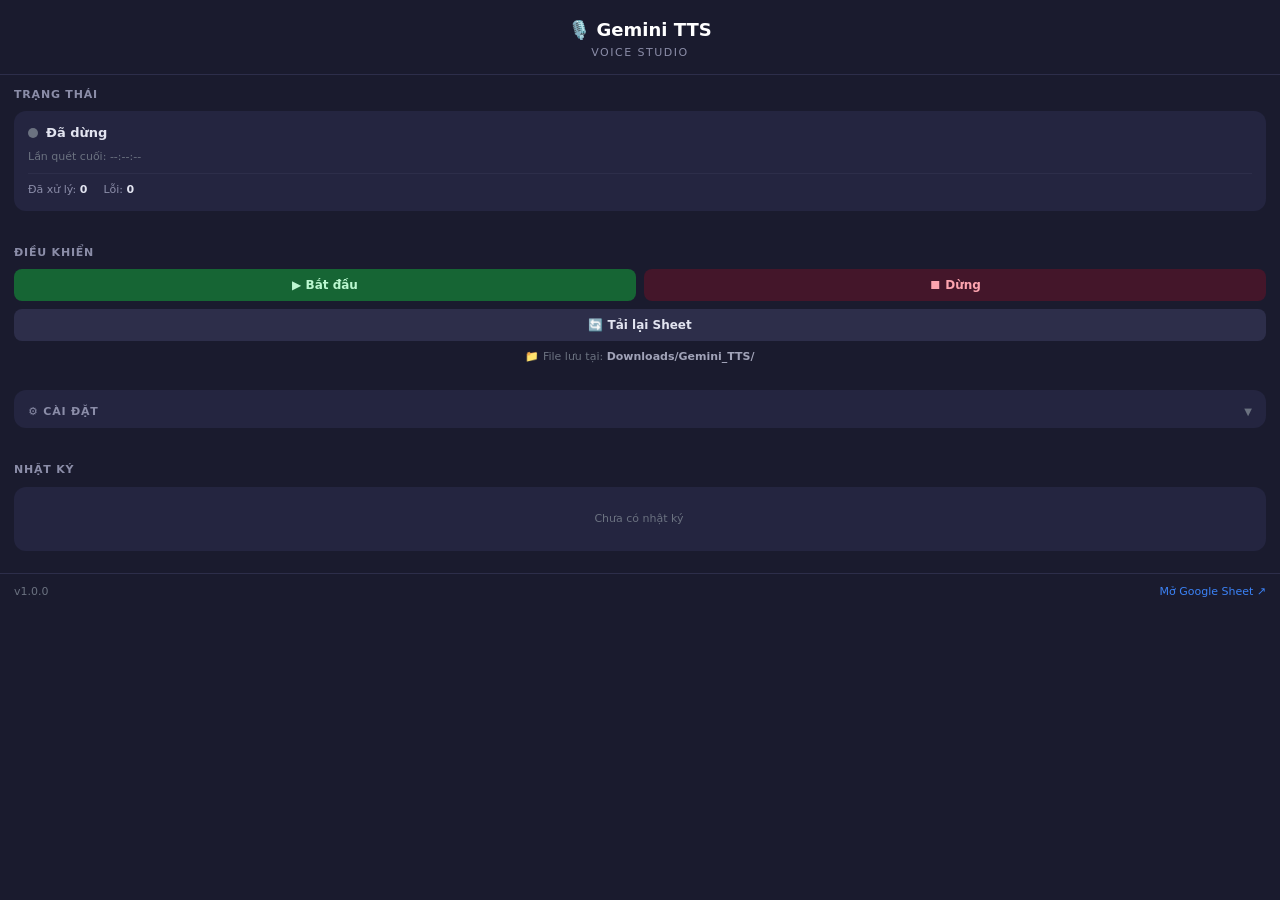
<file: chrome-extension/popup/popup.html>
<!DOCTYPE html>
<html lang="vi">
<head>
  <meta charset="UTF-8">
  <meta name="viewport" content="width=380">
  <title>Gemini TTS</title>
  <style>
    * {
      margin: 0;
      padding: 0;
      box-sizing: border-box;
    }

    body {
      width: 100%;
      height: 100vh;
      overflow-y: auto;
      background: #1a1b2e;
      color: #e2e4f0;
      font-family: system-ui, -apple-system, sans-serif;
      font-size: 13px;
      line-height: 1.5;
    }

    body::-webkit-scrollbar {
      width: 5px;
    }

    body::-webkit-scrollbar-track {
      background: #1a1b2e;
    }

    body::-webkit-scrollbar-thumb {
      background: #3b3d5e;
      border-radius: 4px;
    }

    body::-webkit-scrollbar-thumb:hover {
      background: #4e5078;
    }

    /* Header */
    .header {
      padding: 16px 18px 12px;
      text-align: center;
      border-bottom: 1px solid #2d2e4a;
    }

    .header h1 {
      font-size: 18px;
      font-weight: 700;
      color: #ffffff;
      margin-bottom: 2px;
    }

    .header .subtitle {
      font-size: 11px;
      color: #8b8da8;
      text-transform: uppercase;
      letter-spacing: 1.5px;
      font-weight: 500;
    }

    /* Sections */
    .section {
      padding: 12px 14px;
    }

    .section-title {
      font-size: 11px;
      font-weight: 600;
      color: #8b8da8;
      text-transform: uppercase;
      letter-spacing: 0.8px;
      margin-bottom: 8px;
    }

    .card {
      background: #242540;
      border-radius: 12px;
      padding: 12px 14px;
      margin-bottom: 10px;
    }

    /* Status section */
    .status-row {
      display: flex;
      align-items: center;
      gap: 8px;
      margin-bottom: 6px;
    }

    .status-dot {
      width: 10px;
      height: 10px;
      border-radius: 50%;
      background: #6b7280;
      flex-shrink: 0;
      transition: background 0.3s ease;
    }

    .status-dot.active {
      background: #22c55e;
      animation: pulse 1.5s ease-in-out infinite;
    }

    @keyframes pulse {
      0%, 100% { opacity: 1; box-shadow: 0 0 0 0 rgba(34, 197, 94, 0.5); }
      50% { opacity: 0.8; box-shadow: 0 0 0 6px rgba(34, 197, 94, 0); }
    }

    .status-text {
      font-size: 13px;
      font-weight: 600;
      color: #e2e4f0;
    }

    .status-meta {
      font-size: 11px;
      color: #6b7280;
      margin-top: 2px;
    }

    .status-meta span {
      margin-right: 10px;
    }

    .status-job {
      font-size: 11px;
      color: #a78bfa;
      margin-top: 4px;
      display: none;
    }

    .status-job.visible {
      display: block;
    }

    .stats-row {
      display: flex;
      gap: 16px;
      margin-top: 8px;
      padding-top: 8px;
      border-top: 1px solid #2d2e4a;
    }

    .stat-item {
      font-size: 11px;
      color: #8b8da8;
    }

    .stat-item strong {
      color: #e2e4f0;
      font-weight: 600;
    }

    /* Controls */
    .controls-grid {
      display: grid;
      grid-template-columns: 1fr 1fr;
      gap: 8px;
    }

    .btn {
      display: flex;
      align-items: center;
      justify-content: center;
      gap: 6px;
      padding: 9px 12px;
      border: none;
      border-radius: 8px;
      font-size: 12px;
      font-weight: 600;
      font-family: system-ui, -apple-system, sans-serif;
      cursor: pointer;
      transition: all 0.2s ease;
      color: #e2e4f0;
      background: #2d2e4a;
    }

    .btn:hover {
      filter: brightness(1.15);
      transform: translateY(-1px);
    }

    .btn:active {
      transform: translateY(0);
    }

    .btn-start {
      background: #166534;
      color: #bbf7d0;
    }

    .btn-start:hover {
      background: #15803d;
    }

    .btn-stop {
      background: #44162a;
      color: #fda4af;
    }

    .btn-stop:hover {
      background: #5c1a36;
    }

    .btn-folder {
      grid-column: 1 / -1;
      background: #242540;
      border: 1px dashed #3b3d5e;
      font-weight: 500;
    }

    .btn-folder .folder-name {
      color: #8b8da8;
      font-weight: 400;
      max-width: 200px;
      overflow: hidden;
      text-overflow: ellipsis;
      white-space: nowrap;
    }

    .btn-folder.has-folder .folder-name {
      color: #22c55e;
    }

    .btn-reload {
      grid-column: 1 / -1;
    }

    /* Settings */
    .settings-toggle {
      display: flex;
      align-items: center;
      justify-content: space-between;
      cursor: pointer;
      user-select: none;
      padding: 2px 0;
    }

    .settings-toggle .chevron {
      font-size: 10px;
      color: #6b7280;
      transition: transform 0.3s ease;
    }

    .settings-toggle .chevron.open {
      transform: rotate(180deg);
    }

    .settings-body {
      max-height: 0;
      overflow: hidden;
      transition: max-height 0.35s ease, opacity 0.3s ease;
      opacity: 0;
    }

    .settings-body.open {
      max-height: 600px;
      opacity: 1;
    }

    .form-group {
      margin-bottom: 10px;
    }

    .form-group label {
      display: block;
      font-size: 11px;
      font-weight: 500;
      color: #8b8da8;
      margin-bottom: 4px;
    }

    .form-group input,
    .form-group textarea,
    .form-group select {
      width: 100%;
      padding: 8px 10px;
      background: #1a1b2e;
      border: 1px solid #2d2e4a;
      border-radius: 8px;
      color: #e2e4f0;
      font-size: 12px;
      font-family: system-ui, -apple-system, sans-serif;
      transition: border-color 0.2s ease;
      outline: none;
    }

    .form-group input:focus,
    .form-group textarea:focus,
    .form-group select:focus {
      border-color: #3b82f6;
    }

    .form-group textarea {
      min-height: 60px;
      resize: vertical;
    }

    .form-group select {
      cursor: pointer;
      appearance: none;
      background-image: url("data:image/svg+xml,%3Csvg xmlns='http://www.w3.org/2000/svg' width='12' height='12' viewBox='0 0 24 24' fill='none' stroke='%236b7280' stroke-width='2'%3E%3Cpath d='M6 9l6 6 6-6'/%3E%3C/svg%3E");
      background-repeat: no-repeat;
      background-position: right 10px center;
      padding-right: 28px;
    }

    .model-row {
      display: flex;
      gap: 6px;
    }

    .model-row select {
      flex: 1;
    }

    .model-row .btn-load-models {
      flex-shrink: 0;
      padding: 8px 10px;
      font-size: 11px;
      background: #2d2e4a;
      border: 1px solid #3b3d5e;
      border-radius: 8px;
      color: #8b8da8;
      cursor: pointer;
      transition: all 0.2s ease;
    }

    .model-row .btn-load-models:hover {
      background: #3b3d5e;
      color: #e2e4f0;
    }

    .btn-save {
      width: 100%;
      padding: 10px;
      background: #3b82f6;
      color: #ffffff;
      border: none;
      border-radius: 8px;
      font-size: 13px;
      font-weight: 600;
      font-family: system-ui, -apple-system, sans-serif;
      cursor: pointer;
      transition: all 0.2s ease;
      margin-top: 4px;
    }

    .btn-save:hover {
      background: #2563eb;
      transform: translateY(-1px);
    }

    .btn-save:active {
      transform: translateY(0);
    }

    /* Log section */
    .log-list {
      max-height: 400px;
      overflow-y: auto;
      padding-right: 2px;
    }

    .log-list::-webkit-scrollbar {
      width: 4px;
    }

    .log-list::-webkit-scrollbar-track {
      background: transparent;
    }

    .log-list::-webkit-scrollbar-thumb {
      background: #3b3d5e;
      border-radius: 4px;
    }

    .log-item {
      display: flex;
      align-items: center;
      gap: 8px;
      padding: 6px 0;
      border-bottom: 1px solid #2d2e4a;
      font-size: 11px;
    }

    .log-item:last-child {
      border-bottom: none;
    }

    .log-stt {
      color: #6b7280;
      min-width: 24px;
      text-align: center;
      font-weight: 500;
    }

    .log-badge {
      display: inline-block;
      padding: 2px 8px;
      border-radius: 10px;
      font-size: 10px;
      font-weight: 600;
      text-transform: uppercase;
      letter-spacing: 0.3px;
      min-width: 52px;
      text-align: center;
      flex-shrink: 0;
    }

    .badge-run {
      background: #1e3a5f;
      color: #60a5fa;
    }

    .badge-processing {
      background: #422006;
      color: #fbbf24;
    }

    .badge-done {
      background: #14532d;
      color: #4ade80;
    }

    .badge-error {
      background: #450a0a;
      color: #f87171;
    }

    .log-note {
      flex: 1;
      color: #a1a3b8;
      overflow: hidden;
      text-overflow: ellipsis;
      white-space: nowrap;
    }

    .log-time {
      color: #6b7280;
      font-size: 10px;
      flex-shrink: 0;
    }

    .log-empty {
      text-align: center;
      color: #6b7280;
      font-size: 11px;
      padding: 12px 0;
    }

    /* Footer */
    .footer {
      padding: 10px 14px;
      border-top: 1px solid #2d2e4a;
      display: flex;
      align-items: center;
      justify-content: space-between;
      font-size: 11px;
      color: #6b7280;
    }

    .footer a {
      color: #3b82f6;
      text-decoration: none;
      transition: color 0.2s ease;
    }

    .footer a:hover {
      color: #60a5fa;
      text-decoration: underline;
    }

    /* Toast */
    .toast {
      position: fixed;
      bottom: 12px;
      left: 50%;
      transform: translateX(-50%) translateY(60px);
      background: #242540;
      border: 1px solid #3b3d5e;
      color: #e2e4f0;
      padding: 8px 16px;
      border-radius: 8px;
      font-size: 12px;
      font-weight: 500;
      opacity: 0;
      transition: all 0.3s ease;
      pointer-events: none;
      z-index: 100;
      white-space: nowrap;
    }

    .toast.show {
      opacity: 1;
      transform: translateX(-50%) translateY(0);
    }
  </style>
</head>
<body>

  <!-- Header -->
  <div class="header">
    <h1>🎙️ Gemini TTS</h1>
    <div class="subtitle">Voice Studio</div>
  </div>

  <!-- Section 1: Trạng thái -->
  <div class="section">
    <div class="section-title">Trạng thái</div>
    <div class="card">
      <div class="status-row">
        <div class="status-dot" id="statusDot"></div>
        <span class="status-text" id="statusText">Đã dừng</span>
      </div>
      <div class="status-meta">
        <span id="lastCheckTime">Lần quét cuối: --:--:--</span>
      </div>
      <div class="status-job" id="currentJob">
        ⏳ Đang xử lý: <span id="currentJobInfo">--</span>
      </div>
      <div class="stats-row">
        <div class="stat-item">Đã xử lý: <strong id="statProcessed">0</strong></div>
        <div class="stat-item">Lỗi: <strong id="statErrors">0</strong></div>
      </div>
    </div>
  </div>

  <!-- Section 2: Điều khiển -->
  <div class="section">
    <div class="section-title">Điều khiển</div>
    <div class="controls-grid">
      <button class="btn btn-start" id="btnStart">▶ Bắt đầu</button>
      <button class="btn btn-stop" id="btnStop">⏹ Dừng</button>
      <button class="btn btn-reload" id="btnReload" style="grid-column: 1 / -1;">🔄 Tải lại Sheet</button>
    </div>
    <div style="margin-top: 8px; font-size: 11px; color: #6b7280; text-align: center;">
      📁 File lưu tại: <strong style="color: #a1a3b8;">Downloads/Gemini_TTS/</strong>
    </div>
  </div>

  <!-- Section 3: Cài đặt -->
  <div class="section">
    <div class="card" style="padding-bottom: 6px;">
      <div class="settings-toggle" id="settingsToggle">
        <span class="section-title" style="margin-bottom: 0;">⚙️ Cài đặt</span>
        <span class="chevron" id="settingsChevron">▼</span>
      </div>
      <div class="settings-body" id="settingsBody">
        <div style="padding-top: 10px;">
          <div class="form-group">
            <label>API Keys (mỗi key một dòng)</label>
            <textarea id="inputApiKeys" placeholder="AIzaSy...&#10;AIzaSy..."></textarea>
          </div>
          <div class="form-group">
            <label>URL Apps Script</label>
            <input type="text" id="inputAppsScriptUrl" placeholder="https://script.google.com/macros/s/...">
          </div>
          <div class="form-group">
            <label>Model</label>
            <div class="model-row">
              <select id="selectModel">
                <option value="">-- Chọn model --</option>
              </select>
              <button class="btn-load-models" id="btnLoadModels" title="Tải danh sách model">⟳</button>
            </div>
          </div>
          <div class="form-group">
            <label>Giọng nói mặc định</label>
            <select id="selectVoice">
              <option value="Zephyr">Zephyr</option>
              <option value="Puck">Puck</option>
              <option value="Charon">Charon</option>
              <option value="Kore" selected>Kore</option>
              <option value="Fenrir">Fenrir</option>
              <option value="Leda">Leda</option>
              <option value="Orus">Orus</option>
              <option value="Aoede">Aoede</option>
            </select>
          </div>
          <div class="form-group">
            <label>Độ trễ (ms)</label>
            <input type="number" id="inputDelay" value="500" min="100" step="100">
          </div>
          <button class="btn-save" id="btnSave">💾 Lưu cài đặt</button>
        </div>
      </div>
    </div>
  </div>

  <!-- Section 4: Nhật ký -->
  <div class="section">
    <div class="section-title">Nhật ký</div>
    <div class="card">
      <div class="log-list" id="logList">
        <div class="log-empty" id="logEmpty">Chưa có nhật ký</div>
      </div>
    </div>
  </div>

  <!-- Footer -->
  <div class="footer">
    <span>v1.0.0</span>
    <a href="#" id="linkSheet" target="_blank">Mở Google Sheet ↗</a>
  </div>

  <!-- Toast -->
  <div class="toast" id="toast"></div>

  <script src="../js/popup.js"></script>
</body>
</html>
</file>
